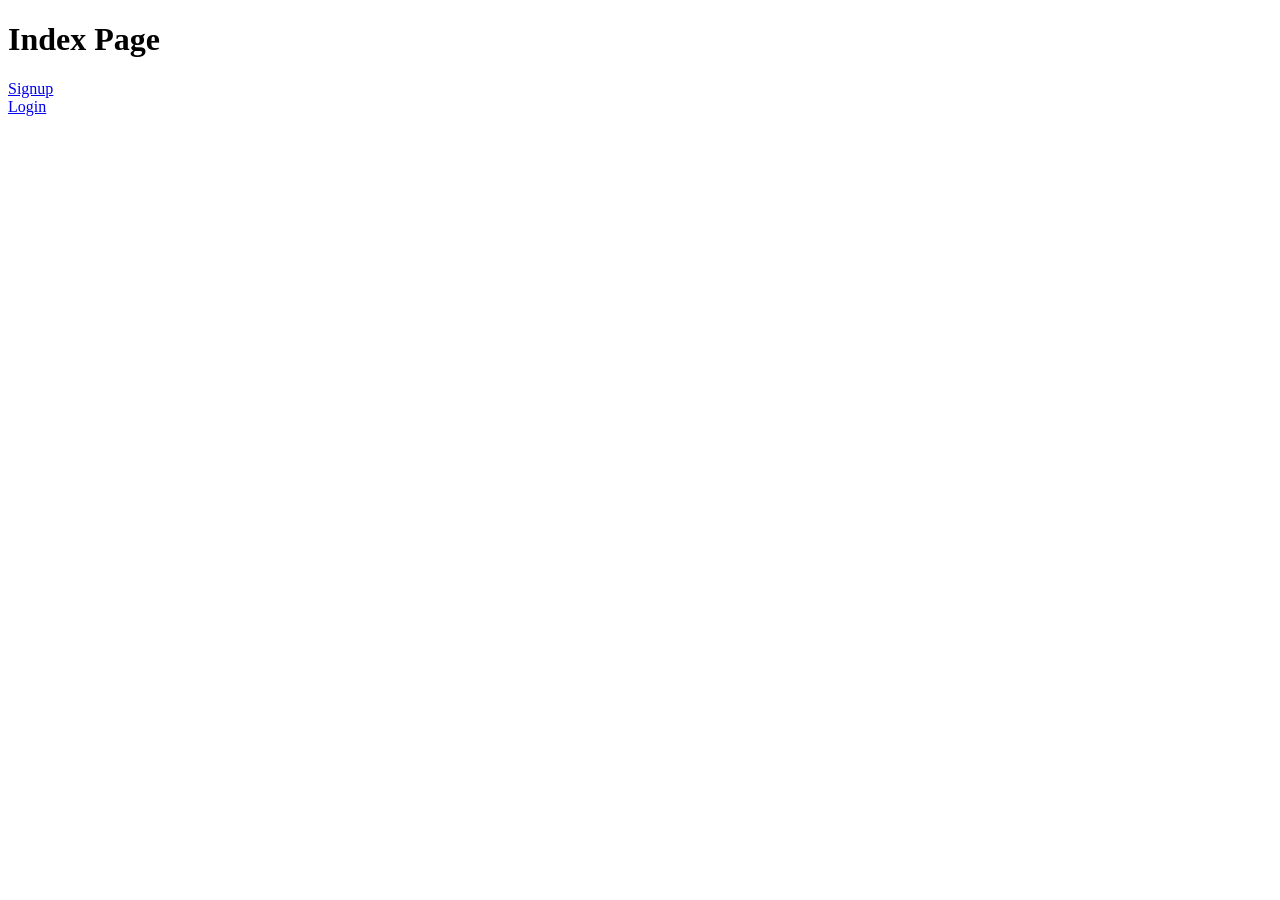
<file: Viral_Fission_Chat_App/target/classes/templates/index.html>
<!DOCTYPE html>
<html lang="en">
<head>
    <meta charset="UTF-8">
    <title>Viral Fission Chat App</title>
</head>
<body>
<h1>Index Page</h1>
<a href="/register">Signup</a><br>
<a href="/signin">Login</a>
</body>
</html>
</file>
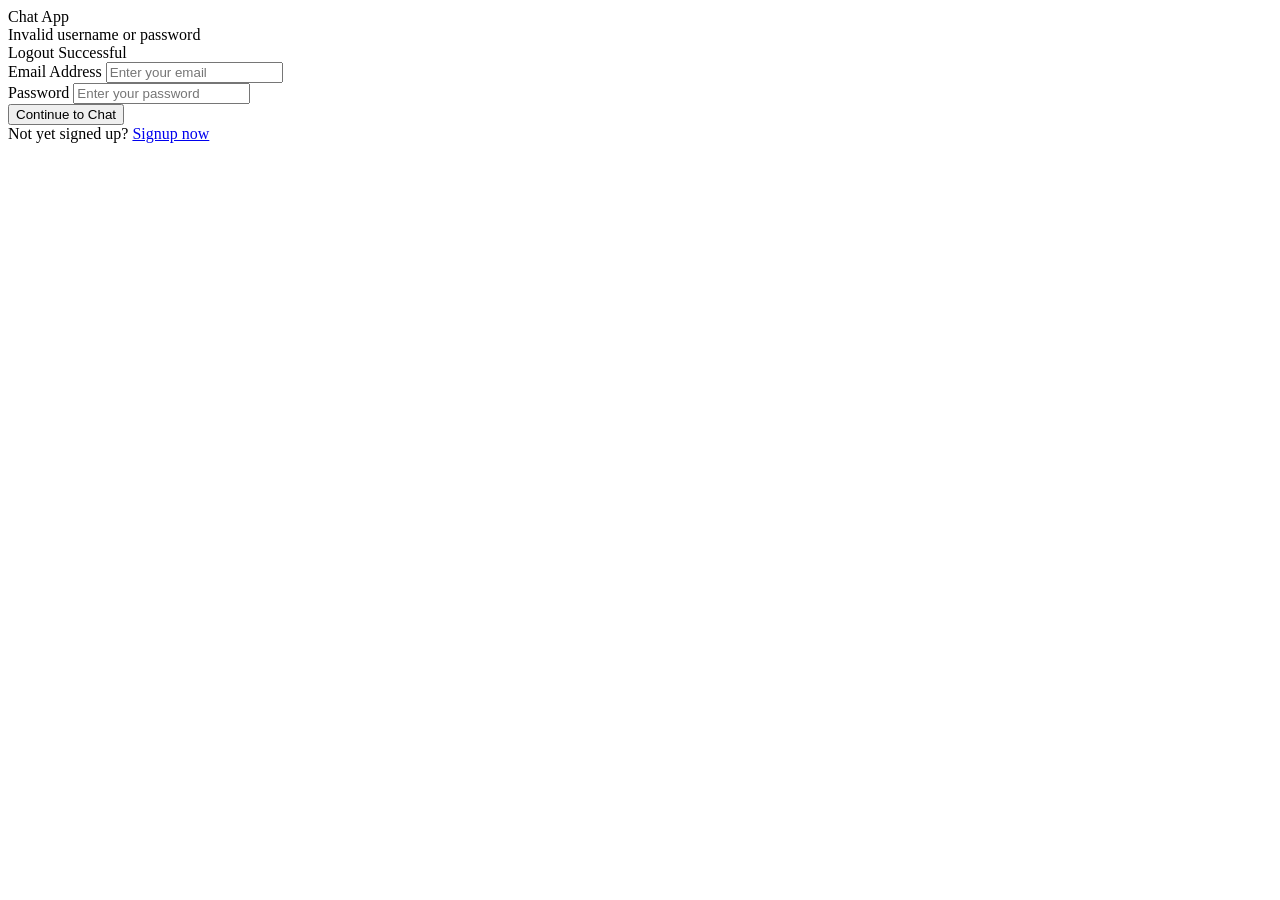
<file: Viral_Fission_Chat_App/target/classes/templates/login.html>
<!doctype html>
<html lang="en" xmlns:th="http://www.thymeleaf.org">
<head>
    <meta charset="UTF-8">
    <meta name="viewport"
          content="width=device-width, user-scalable=no, initial-scale=1.0, maximum-scale=1.0, minimum-scale=1.0">
    <meta http-equiv="X-UA-Compatible" content="ie=edge">
    <title>Chat App</title>
    <link rel="stylesheet" th:href="@{/design.css}">
    <link rel="stylesheet" href="https://cdnjs.cloudflare.com/ajax/libs/font-awesome/5.15.2/css/all.min.css"/>
</head>
<body>
<div class="wrapper">
    <section class="form login">
        <header>Chat App</header>
        <form action="/login" method="post">
            <div th:if="${param.error}" class="error-txt">Invalid username or password</div>
            <div th:if="${param.logout}" class="success-txt">Logout Successful</div>
            <div class="name-details">
                <div class="field input">
                    <label>Email Address</label>
                    <input type="text" placeholder="Enter your email" name="username">
                </div>
                <div class="field input">
                    <label>Password</label>
                    <input type="password" placeholder="Enter your password" name="password">
                    <!-- <i class="fas fa-eye"></i> -->
                </div>
                <div class="field button">
                    <input type="submit" value="Continue to Chat">
                </div>
            </div>
        </form>
        <div class="link">Not yet signed up? <a href="/register">Signup now</a></div>
    </section>
</div>
</body>
</html>
</file>
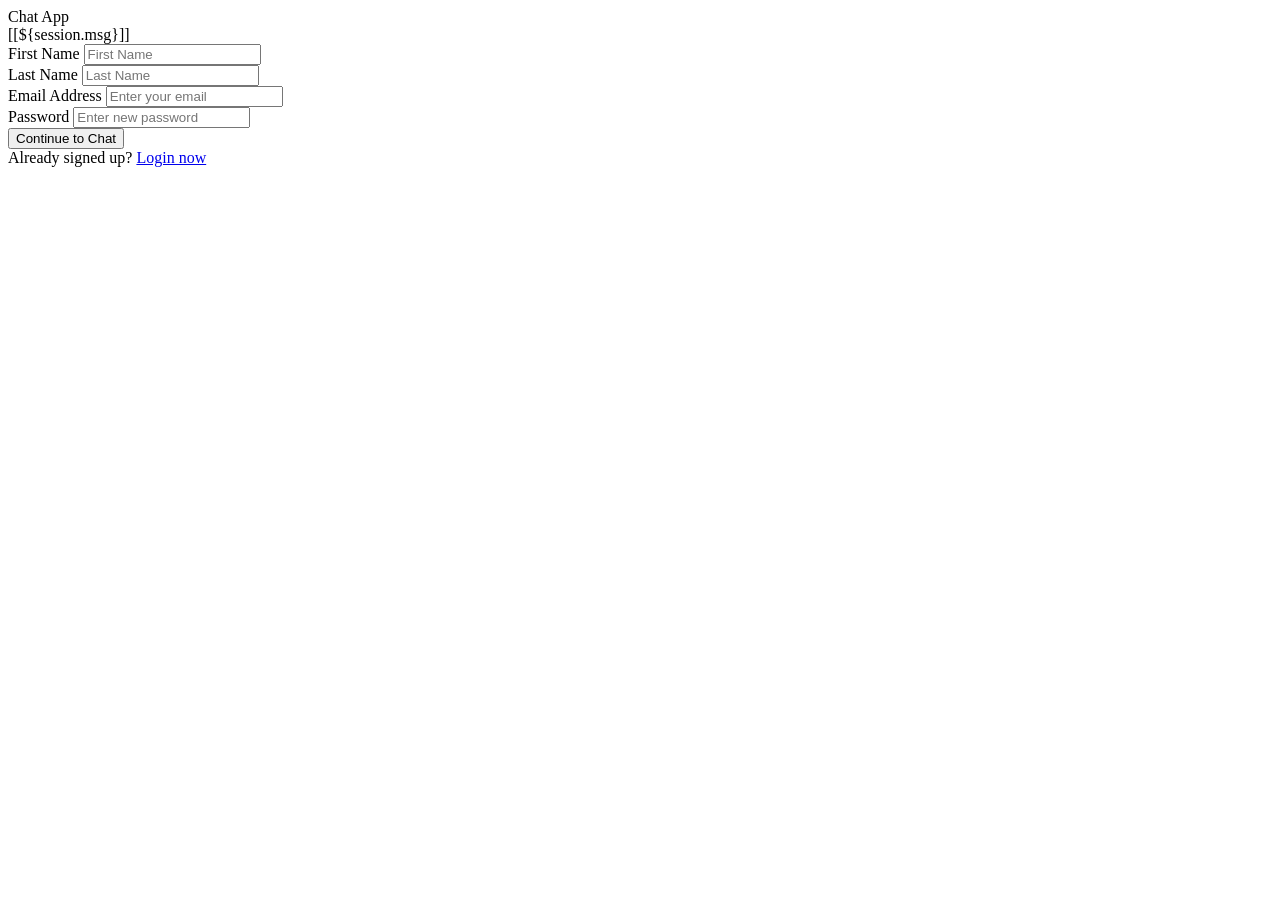
<file: Viral_Fission_Chat_App/target/classes/templates/register.html>
<!doctype html>
<html lang="en" xmlns:th="http://www.thymeleaf.org">
<head>
    <meta charset="UTF-8">
    <meta name="viewport"
          content="width=device-width, user-scalable=no, initial-scale=1.0, maximum-scale=1.0, minimum-scale=1.0">
    <meta http-equiv="X-UA-Compatible" content="ie=edge">
    <title>Chat App</title>
    <link rel="stylesheet" th:href="@{/design.css}">
    <link rel="stylesheet" href="https://cdnjs.cloudflare.com/ajax/libs/font-awesome/5.15.2/css/all.min.css"/>
</head>
<body>
<div class="wrapper">
    <section class="form signup">
        <header>Chat App</header>
        <form action="createUser" method="post">
            <th:block th:if="${session.msg}">
                <div class="error-txt">[[${session.msg}]]</div>
                <th:block th:text="${#session.removeAttribute('msg')}"></th:block>
            </th:block>
            <div class="name-details">
                <div class="field input">
                    <label>First Name</label>
                    <input type="text" placeholder="First Name" name="firstName">
                </div>
                <div class="field input">
                    <label>Last Name</label>
                    <input type="text" placeholder="Last Name" name="lastName">
                </div>
                <div class="field input">
                    <label>Email Address</label>
                    <input type="text" placeholder="Enter your email" name="email">
                </div>
                <div class="field input">
                    <label>Password</label>
                    <input type="password" placeholder="Enter new password" name="password">
                    <!-- <i class="fas fa-eye"></i> -->
                </div>
                <div class="field button">
                    <input type="submit" value="Continue to Chat">
                </div>
            </div>
        </form>
        <div class="link">Already signed up? <a href="/signin">Login now</a></div>
    </section>
</div>
</body>
</html>
</file>
